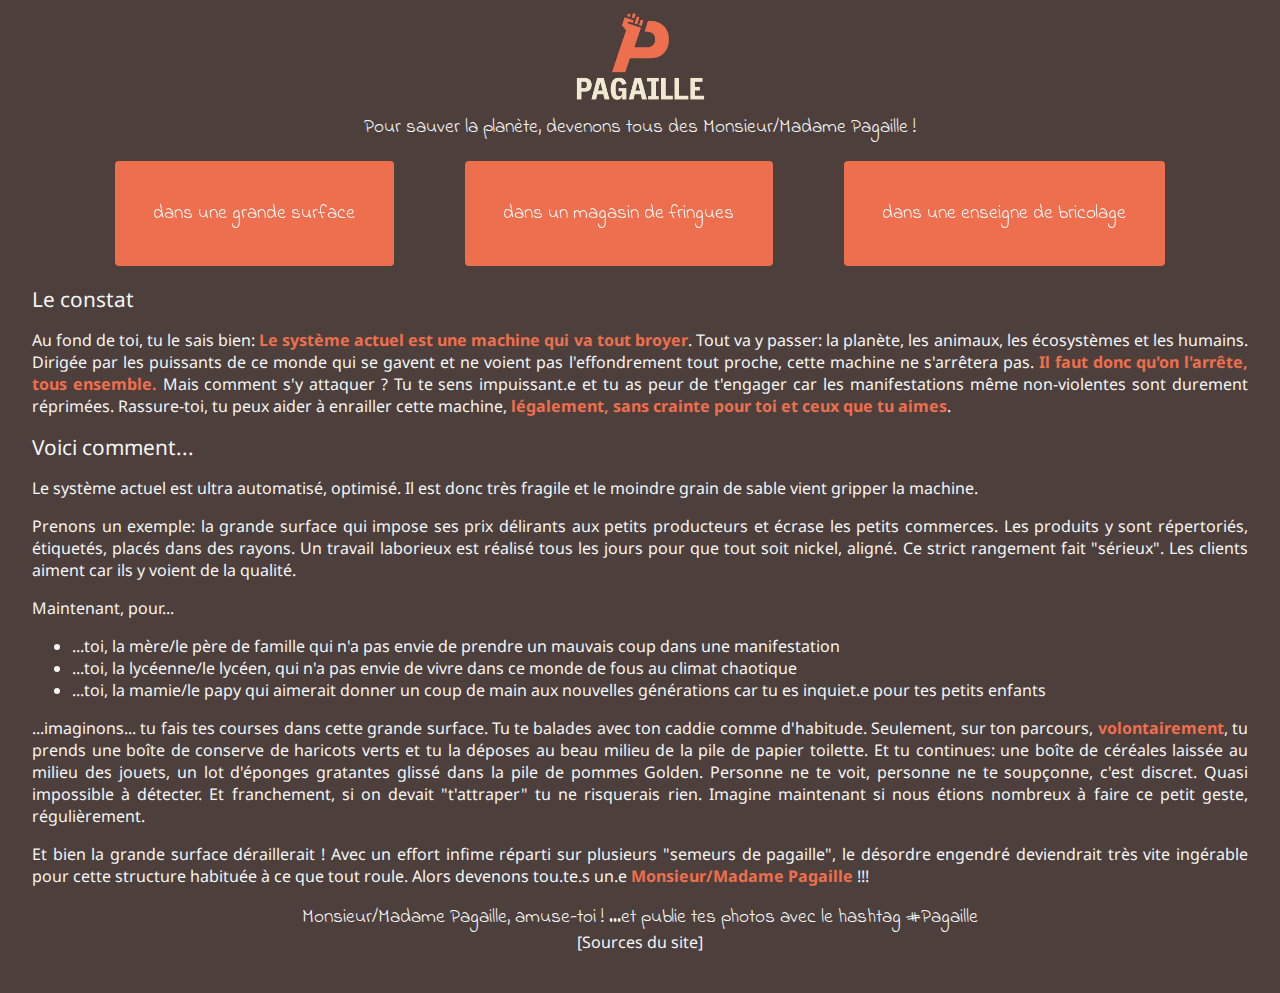
<file: site/fr/index.html>
<!DOCTYPE html>
<html>
  <head>
    <title>Pagaille !</title>
    <meta charset="utf-8">
    <meta name="description" content="Pour sauver la planète, devenons tous des Monsieur/Madame Pagaille !">
    <meta name="robots" content="index, follow">
    <meta name="viewport" content="width=device-width,initial-scale=1">
    <link href="style.css" rel="stylesheet">
    <link href="https://fonts.googleapis.com/css2?family=Noto+Sans&display=swap" rel="stylesheet"> 
    <link href="https://fonts.googleapis.com/css2?family=Indie+Flower&display=swap" rel="stylesheet">
  </head>
  <body>
    <div class="root">
        <div class="top">
            <div>
                <a href="index.html">
                    <img src="./logo.jpg" height="100px" alt="logo pagaille">
                </a>
            </div>
            <div class="slogan handwritten">Pour sauver la planète, devenons tous des Monsieur/Madame Pagaille !</div>
        </div>
        <div class="content">
            <div class="tiles">
                <a href="./grande-surface.html">
                    <div class="tile hvr-fade handwritten">dans une grande surface</div>
                </a>
                <a href="./magasin-fringues.html">
                    <div class="tile hvr-fade handwritten">dans un magasin de fringues</div>
                </a>
                <a href="./magasin-bricolage.html">
                    <div class="tile hvr-fade handwritten">dans une enseigne de bricolage</div>
                </a>
            </div>
            <div class="section">
                <div class="section-title">Le constat</div>
                <div class="section-content">
                    <p class="section-paragraph">
                        Au fond de toi, tu le sais bien: <span class="strong-text">Le système actuel est une machine qui va tout broyer</span>. Tout va y passer: la planète, les animaux, les écosystèmes et les humains.
                        Dirigée par les puissants de ce monde qui se gavent et ne voient pas l'effondrement tout proche, cette machine ne s'arrêtera pas.
                        <span class="strong-text">Il faut donc qu'on l'arrête, tous ensemble.</span>

                        Mais comment s'y attaquer ? Tu te sens impuissant.e et tu as peur de t'engager car les manifestations même non-violentes sont durement réprimées. Rassure-toi, tu peux aider à enrailler cette machine, <span class="strong-text">légalement, sans crainte pour toi et ceux que tu aimes</span>.
                    </p>
                </div>
            </div>
            <div class="section">
                <div class="section-title">Voici comment...</div>
                <div class="section-content">
                    <p class="section-paragraph">
                        Le système actuel est ultra automatisé, optimisé. Il est donc très fragile et le moindre grain de sable vient gripper la machine.
                    </p>
                    <p class="section-paragraph">
                        Prenons un exemple: la grande surface qui impose ses prix délirants aux petits producteurs et écrase les petits commerces. Les produits y sont répertoriés, étiquetés, placés dans des rayons. Un travail laborieux est réalisé tous les jours pour que tout soit nickel, aligné. Ce strict rangement fait "sérieux". Les clients aiment car ils y voient de la qualité.

                    </p>
                    <p class="section-paragraph">
                        Maintenant, pour...
                        <ul>
                            <li>...toi, la mère/le père de famille qui n'a pas envie de prendre un mauvais coup dans une manifestation</li>
                            <li>...toi, la lycéenne/le lycéen, qui n'a pas envie de vivre dans ce monde de fous au climat chaotique</li>
                            <li>...toi, la mamie/le papy qui aimerait donner un coup de main aux nouvelles générations car tu es inquiet.e pour tes petits enfants</li>
                        </ul> 
                        
                        ...imaginons... tu fais tes courses dans cette grande surface. Tu te balades avec ton caddie comme d'habitude. Seulement, sur ton parcours, <span class="strong-text">volontairement</span>, tu prends une boîte de conserve de haricots verts et tu la déposes au beau milieu de la pile de papier toilette. Et tu continues: une boîte de céréales laissée au milieu des jouets, un lot d'éponges gratantes glissé dans la pile de pommes Golden.
                        Personne ne te voit, personne ne te soupçonne, c'est discret. Quasi impossible à détecter. Et franchement, si on devait "t'attraper" tu ne risquerais rien. 
                        Imagine maintenant si nous étions nombreux à faire ce petit geste, régulièrement.

                    </p>
                    <p class="section-paragraph">
                        Et bien la grande surface déraillerait ! Avec un effort infime réparti sur plusieurs "semeurs de pagaille", le désordre engendré deviendrait très vite ingérable pour cette structure habituée à ce que tout roule. Alors devenons tou.te.s un.e <span class="strong-text">Monsieur/Madame Pagaille</span> !!! 
                    </p>
                </div>
            </div>
        </div>
        <div class="bottom">
            <div>
                <span class="handwritten">Monsieur/Madame Pagaille, amuse-toi ! ...et publie tes photos avec le hashtag <a href="https://twitter.com/search?q=%23pagaille&src=typed_query">#Pagaille</a></span>
            </div>
            <div>
                <a href="https://github.com/pexr/pagaille">[Sources du site]</a>
            </div>
            </p>
        </div>
    </div>
  </body>
</html>
</file>
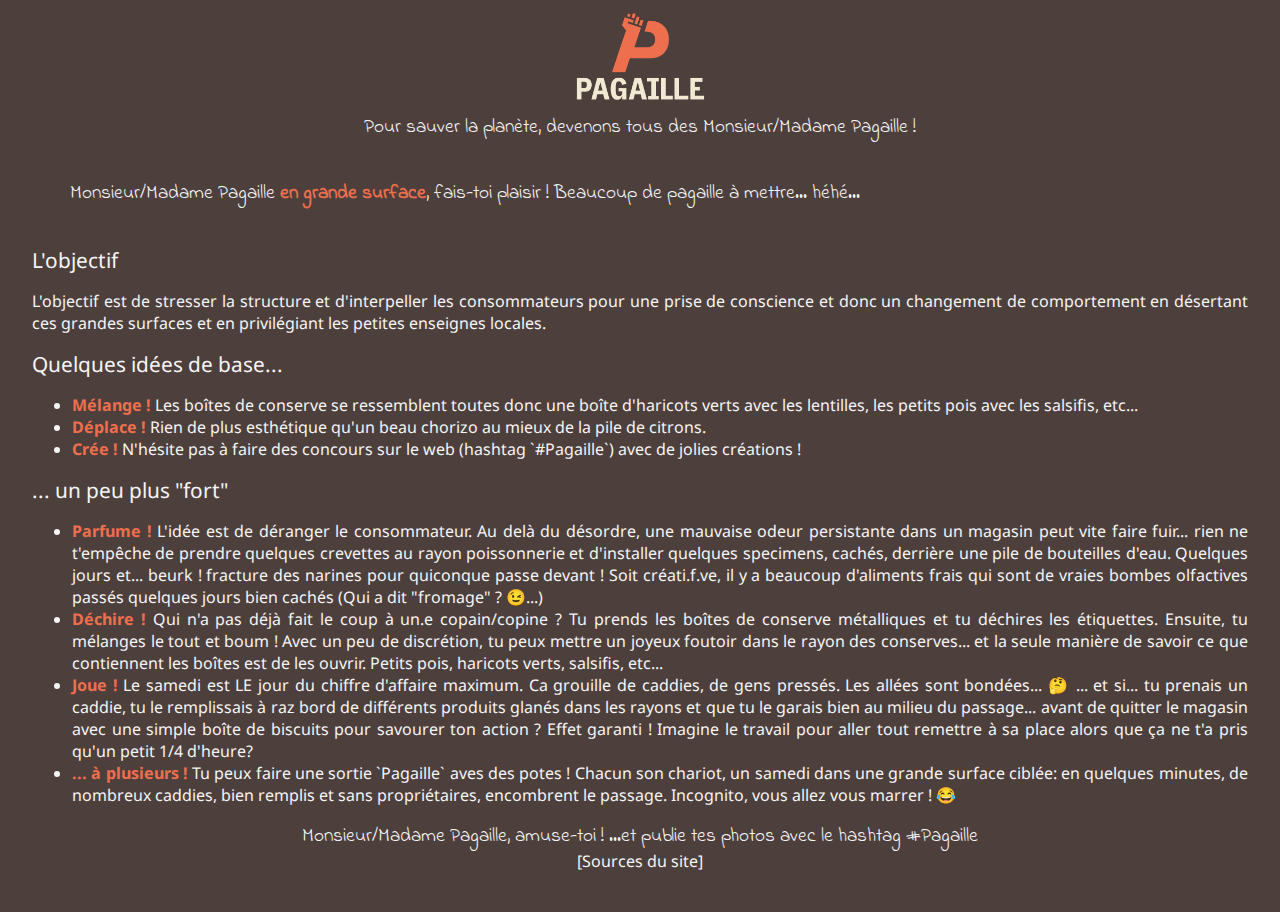
<file: site/fr/grande-surface.html>
<!DOCTYPE html>
<html>
    <head>
        <title>Pagaille !</title>
        <meta charset="utf-8">
        <meta name="description" content="Pour sauver la planète, devenons tous des Monsieur/Madame Pagaille !">
        <meta name="robots" content="index, follow">
        <meta name="viewport" content="width=device-width,initial-scale=1">
        <link href="style.css" rel="stylesheet">
        <link href="https://fonts.googleapis.com/css2?family=Noto+Sans&display=swap" rel="stylesheet"> 
        <link href="https://fonts.googleapis.com/css2?family=Indie+Flower&display=swap" rel="stylesheet">
    </head>
  <body>
    <div class="root">
        <div class="top">
            <div>
                <a href="index.html">
                    <img src="./logo.jpg" height="100px" alt="logo pagaille">
                </a>
            </div>
            <div class="slogan handwritten">Pour sauver la planète, devenons tous des Monsieur/Madame Pagaille !</div>
        </div>
        <div class="content">
            <div class="section-intro handwritten">
                <span>Monsieur/Madame Pagaille <span class="strong-text">en grande surface</span>, fais-toi plaisir ! Beaucoup de pagaille à mettre... héhé...</span>
            </div>
            <div class="section">
                <div class="section-title">L'objectif</div>
                <div class="section-content">
                    <p class="section-paragraph">
                        L'objectif est de stresser la structure et d'interpeller les consommateurs pour une prise de conscience et donc un changement de comportement en désertant ces grandes surfaces et en privilégiant les petites enseignes locales.
                    </p>
                </div>
            </div>
            <div class="section">
                <div class="section-title">Quelques idées de base...</div>
                <div class="section-content">
                    <ul>
                        <li><span class="strong-text">Mélange !</span> Les boîtes de conserve se ressemblent toutes donc une boîte d'haricots verts avec les lentilles, les petits pois avec les salsifis, etc...</li>  
                        <li><span class="strong-text">Déplace !</span> Rien de plus esthétique qu'un beau chorizo au mieux de la pile de citrons.</li>                      
                        <li><span class="strong-text">Crée !</span> N'hésite pas à faire des concours sur le web (hashtag `#Pagaille`) avec de jolies créations ! </li>
                    </ul>
                </div>
            </div>
            <div class="section">
                <div class="section-title">... un peu plus "fort"</div>
                <div class="section-content">
                    <ul>
                        <li><span class="strong-text">Parfume !</span>
                            L'idée est de déranger le consommateur. Au delà du désordre, une mauvaise odeur persistante dans un magasin peut vite faire fuir... rien ne t'empêche de prendre quelques crevettes au rayon poissonnerie et d'installer quelques specimens, cachés, derrière une pile de bouteilles d'eau. Quelques jours et... beurk ! fracture des narines pour quiconque passe devant !
                            Soit créati.f.ve, il y a beaucoup d'aliments frais qui sont de vraies bombes olfactives passés quelques jours bien cachés (Qui a dit "fromage" ? 😉...)
                        </li>
                        <li><span class="strong-text">Déchire !</span>
                            Qui n'a pas déjà fait le coup à un.e copain/copine ? Tu prends les boîtes de conserve métalliques et tu déchires les étiquettes. Ensuite, tu mélanges le tout et boum ! Avec un peu de discrétion, tu peux mettre un joyeux foutoir dans le rayon des conserves... et la seule manière de savoir ce que contiennent les boîtes est de les ouvrir. Petits pois, haricots verts, salsifis, etc... 
                        </li>
                        <li><span class="strong-text">Joue !</span>
                            Le samedi est LE jour du chiffre d'affaire maximum. Ca grouille de caddies, de gens pressés. Les allées sont bondées... 🤔 ... et si... tu prenais un caddie, tu le remplissais à raz bord de différents produits glanés dans les rayons et que tu le garais bien au milieu du passage... avant de quitter le magasin avec une simple boîte de biscuits pour savourer ton action ? Effet garanti ! Imagine le travail pour aller tout remettre à sa place alors que ça ne t'a pris qu'un petit 1/4 d'heure?
                        </li>
                        <li><span class="strong-text">... à plusieurs !</span>
                            Tu peux faire une sortie `Pagaille` aves des potes ! Chacun son chariot, un samedi dans une grande surface ciblée: en quelques minutes, de nombreux caddies, bien remplis et sans propriétaires, encombrent le passage. Incognito, vous allez vous marrer ! 😂
                        </li>
                    </ul>
                </div>
            </div>
        </div>
        <div class="bottom">
            <div>
                <span class="handwritten">Monsieur/Madame Pagaille, amuse-toi ! ...et publie tes photos avec le hashtag <a href="https://twitter.com/search?q=%23pagaille&src=typed_query">#Pagaille</a></span>
            </div>
            <div>
                <a href="https://github.com/pexr/pagaille">[Sources du site]</a>
            </div>
            </p>
        </div>
    </div>
  </body>
</html>
</file>
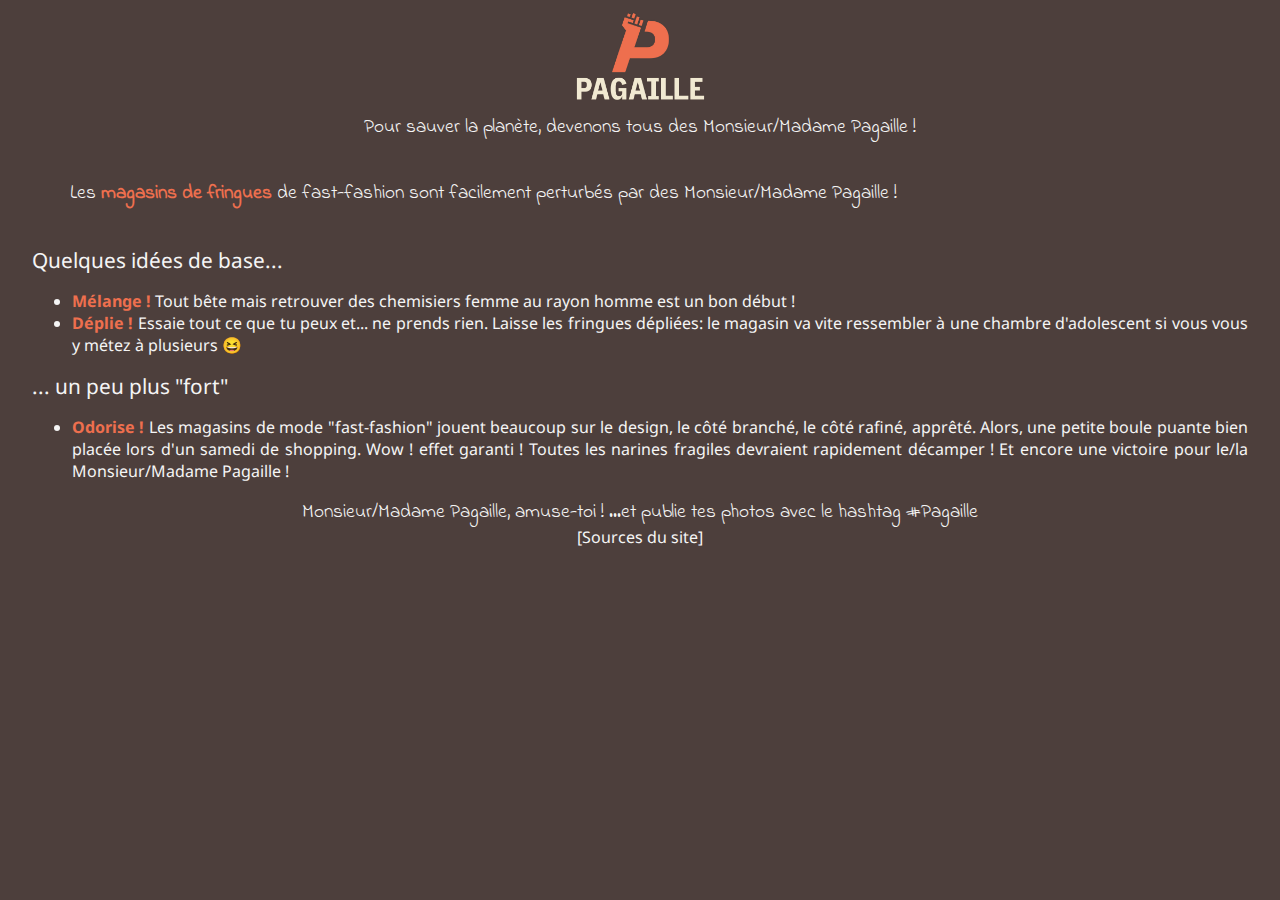
<file: site/fr/magasin-fringues.html>
<!DOCTYPE html>
<html>
    <head>
        <title>Pagaille !</title>
        <meta charset="utf-8">
        <meta name="description" content="Pour sauver la planète, devenons tous des Monsieur/Madame Pagaille !">
        <meta name="robots" content="index, follow">
        <meta name="viewport" content="width=device-width,initial-scale=1">
        <link href="style.css" rel="stylesheet">
        <link href="https://fonts.googleapis.com/css2?family=Noto+Sans&display=swap" rel="stylesheet"> 
        <link href="https://fonts.googleapis.com/css2?family=Indie+Flower&display=swap" rel="stylesheet">
    </head>    
  <body>
    <div class="root">
        <div class="top">
            <div>
                <a href="index.html">
                    <img src="./logo.jpg" height="100px" alt="logo pagaille">
                </a>
            </div>
            <div class="slogan handwritten">Pour sauver la planète, devenons tous des Monsieur/Madame Pagaille !</div>
        </div>
        <div class="content">
            <div class="section-intro handwritten">
                <span>Les <span class="strong-text">magasins de fringues</span>  de fast-fashion sont facilement perturbés par des Monsieur/Madame Pagaille !</span>
            </div>
            <div class="section">
                <div class="section-title">Quelques idées de base...</div>
                <div class="section-content">
                    <ul>
                        <li><span class="strong-text">Mélange !</span> Tout bête mais retrouver des chemisiers femme au rayon homme est un bon début !</li>  
                        <li><span class="strong-text">Déplie !</span> Essaie tout ce que tu peux et... ne prends rien. Laisse les fringues dépliées: le magasin va vite ressembler à une chambre d'adolescent si vous vous y métez à plusieurs 😆</li>
                    </ul>
                </div>
            </div>
            <div class="section">
                <div class="section-title">... un peu plus "fort"</div>
                <div class="section-content">
                    <ul>
                        <li><span class="strong-text">Odorise !</span>
                            Les magasins de mode "fast-fashion" jouent beaucoup sur le design, le côté branché, le côté rafiné, apprêté. Alors, une petite boule puante bien placée lors d'un samedi de shopping. Wow ! effet garanti ! Toutes les narines fragiles devraient rapidement décamper ! Et encore une victoire pour le/la Monsieur/Madame Pagaille !
                        </li>
                    </ul>
                </div>
            </div>
        </div>
        <div class="bottom">
            <div>
                <span class="handwritten">Monsieur/Madame Pagaille, amuse-toi ! ...et publie tes photos avec le hashtag <a href="https://twitter.com/search?q=%23pagaille&src=typed_query">#Pagaille</a></span>
            </div>
            <div>
                <a href="https://github.com/pexr/pagaille">[Sources du site]</a>
            </div>
            </p>
        </div>
    </div>
  </body>
</html>
</file>
<file: site/fr/style.css>
body {
    font-family: 'Noto Sans', sans-serif;
    background-color: #4d3f3c;
    color: whitesmoke;
    font-size: 1em;
    margin-right: 2em;
    margin-left: 2em;
    text-align: justify;
    text-justify: distribute;
}

a {
    text-decoration: none;
    color: whitesmoke
}

a:hover {
    text-decoration: none;
    color: #ee6f4e
}

.root {
    display: flex;
    flex-direction: column;
    justify-content: center;
    align-items: center;
}

.top {
    display: flex;
    flex-direction: column;
    justify-content: center;
    align-items: center;
}

.bottom {
    display: flex;
    flex-direction: column;
    justify-content: center;
    align-items: center;
}

.handwritten {
    font-family: 'Indie Flower', cursive;
    font-size: 1.2em;
}

.tiles {
    display: flex;
    flex-direction: row;
    justify-content: space-evenly;
    align-items: center;
    flex-wrap: wrap;
    margin: 1em;
}

.tile {
    border-radius: 4px;
    border-top: 2px;
    background-color: #ee6f4e;
    padding: 2em;
    margin: 0.2em;
}

.hvr-fade {
    display: inline-block;
    vertical-align: middle;
    -webkit-transform: perspective(1px) translateZ(0);
    transform: perspective(1px) translateZ(0);
    box-shadow: 0 0 1px rgba(0, 0, 0, 0);
    overflow: hidden;
    -webkit-transition-duration: 0.3s;
    transition-duration: 0.3s;
    -webkit-transition-property: color, background-color;
    transition-property: color, background-color;
}
.hvr-fade:hover, .hvr-fade:focus, .hvr-fade:active {
    background-color: whitesmoke;
    color:  #ee6f4e;
}

.section-intro {
    margin: 2em;
}

.section-title {
    font-size: 1.3em;
}

.strong-text {
    font-weight: bolder;
    color: #ee6f4e
}
</file>
